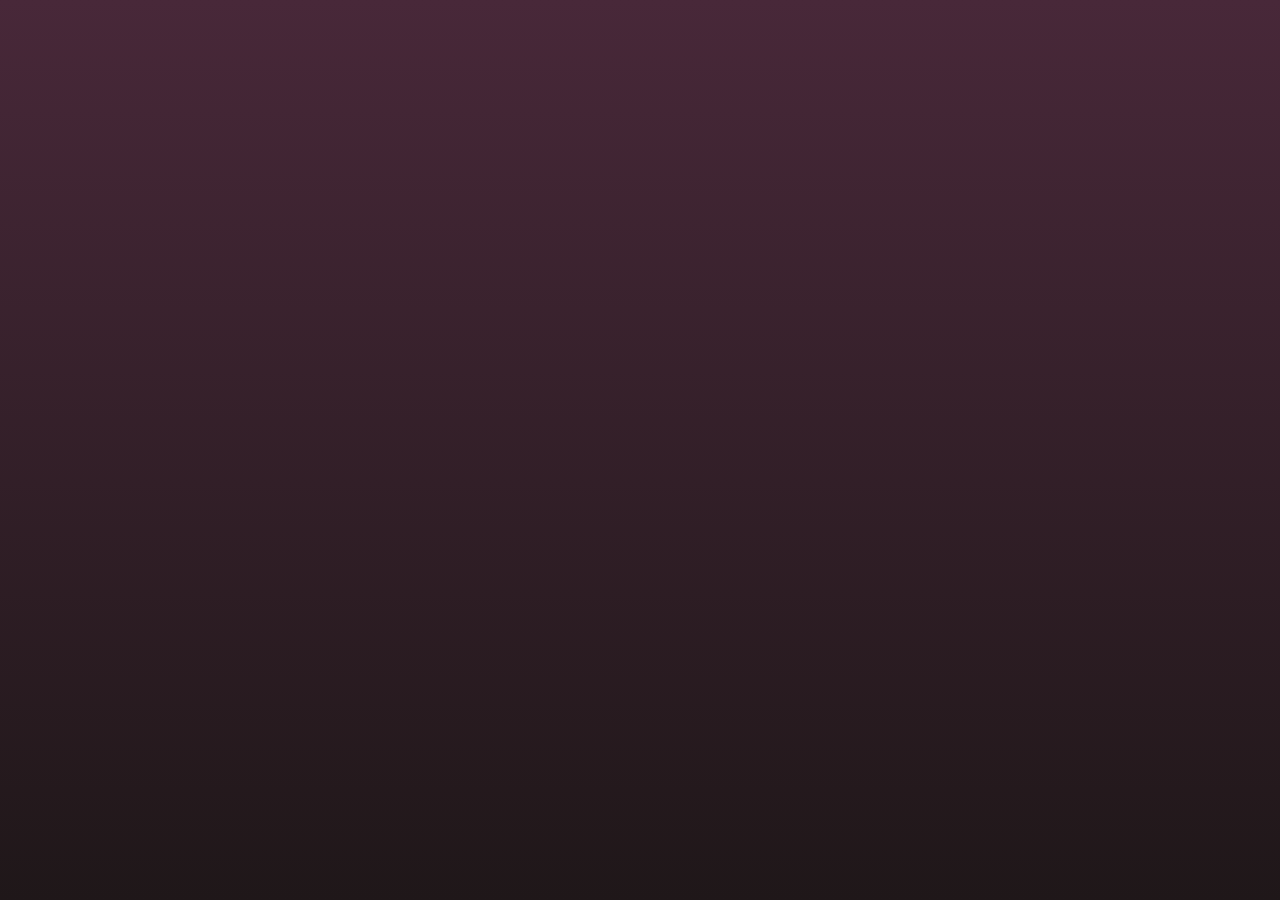
<file: frontend/issue-report/index.html>
<!DOCTYPE html>
<html lang="de">
  <head>
    <meta charset="UTF-8">
    <title>Problemmeldung</title>
    <link rel="icon" href="../resources/images/favicon.png">

    <link rel="stylesheet" href="../resources/stylesheets/general.css">

    <script src="script.js" defer></script>
  </head>
  <body>
    <div id="formsDiv" style="display: none">
      <div formsappId="67715c6fb57e90352b32bb26"></div>
      <script src="https://forms.app/static/embed.js" type="text/javascript" async defer onload="new formsapp('67715c6fb57e90352b32bb26', 'fullscreen', {'opacity':0}, 'https://2wjionaw.forms.app');"></script>
    </div>
  </body>
</html>
</file>
<file: frontend/resources/stylesheets/general.css>
/* !WARNING! General.css must always be loaded before all other .css files in ../stylesheets by the HTML file because it sets some variables for them */

:root {
    --max-font-size: 26px; /* Set only the maximum value of clamp() */
    --font-color: #fbd8e6;
}

body {
    background-size: auto;
    background: linear-gradient(to bottom, #482839, #1f1719) fixed;

    /* Font */
    font-family: "Rubik", serif;
    font-optical-sizing: auto;
    font-weight: normal;
    font-style: normal;

    color: var(--font-color);
    font-size: clamp(15px, 3vw, var(--max-font-size));
}

#headerText {
    font-size: calc(2em + 3vw);
    margin-top: 0;
    text-align: center;
    color: #068e08;
    font-weight: 450;
    line-break: anywhere;
}

/* Error Message */
#errorMessage {
    display: none;
    text-align: center;
    color: #d32d24;
}

/* Font */
/* arabic */
@font-face {
    font-family: 'Rubik';
    font-style: italic;
    font-weight: 300 900;
    font-display: swap;
    src: url(https://fonts.gstatic.com/s/rubik/v28/iJWEBXyIfDnIV7nEnXu61F3f.woff2) format('woff2');
    unicode-range: U+0600-06FF, U+0750-077F, U+0870-088E, U+0890-0891, U+0897-08E1, U+08E3-08FF, U+200C-200E, U+2010-2011, U+204F, U+2E41, U+FB50-FDFF, U+FE70-FE74, U+FE76-FEFC, U+102E0-102FB, U+10E60-10E7E, U+10EC2-10EC4, U+10EFC-10EFF, U+1EE00-1EE03, U+1EE05-1EE1F, U+1EE21-1EE22, U+1EE24, U+1EE27, U+1EE29-1EE32, U+1EE34-1EE37, U+1EE39, U+1EE3B, U+1EE42, U+1EE47, U+1EE49, U+1EE4B, U+1EE4D-1EE4F, U+1EE51-1EE52, U+1EE54, U+1EE57, U+1EE59, U+1EE5B, U+1EE5D, U+1EE5F, U+1EE61-1EE62, U+1EE64, U+1EE67-1EE6A, U+1EE6C-1EE72, U+1EE74-1EE77, U+1EE79-1EE7C, U+1EE7E, U+1EE80-1EE89, U+1EE8B-1EE9B, U+1EEA1-1EEA3, U+1EEA5-1EEA9, U+1EEAB-1EEBB, U+1EEF0-1EEF1;
}
/* cyrillic-ext */
@font-face {
    font-family: 'Rubik';
    font-style: italic;
    font-weight: 300 900;
    font-display: swap;
    src: url(https://fonts.gstatic.com/s/rubik/v28/iJWEBXyIfDnIV7nEnXO61F3f.woff2) format('woff2');
    unicode-range: U+0460-052F, U+1C80-1C8A, U+20B4, U+2DE0-2DFF, U+A640-A69F, U+FE2E-FE2F;
}
/* cyrillic */
@font-face {
    font-family: 'Rubik';
    font-style: italic;
    font-weight: 300 900;
    font-display: swap;
    src: url(https://fonts.gstatic.com/s/rubik/v28/iJWEBXyIfDnIV7nEnXq61F3f.woff2) format('woff2');
    unicode-range: U+0301, U+0400-045F, U+0490-0491, U+04B0-04B1, U+2116;
}
/* hebrew */
@font-face {
    font-family: 'Rubik';
    font-style: italic;
    font-weight: 300 900;
    font-display: swap;
    src: url(https://fonts.gstatic.com/s/rubik/v28/iJWEBXyIfDnIV7nEnXy61F3f.woff2) format('woff2');
    unicode-range: U+0307-0308, U+0590-05FF, U+200C-2010, U+20AA, U+25CC, U+FB1D-FB4F;
}
/* latin-ext */
@font-face {
    font-family: 'Rubik';
    font-style: italic;
    font-weight: 300 900;
    font-display: swap;
    src: url(https://fonts.gstatic.com/s/rubik/v28/iJWEBXyIfDnIV7nEnXC61F3f.woff2) format('woff2');
    unicode-range: U+0100-02BA, U+02BD-02C5, U+02C7-02CC, U+02CE-02D7, U+02DD-02FF, U+0304, U+0308, U+0329, U+1D00-1DBF, U+1E00-1E9F, U+1EF2-1EFF, U+2020, U+20A0-20AB, U+20AD-20C0, U+2113, U+2C60-2C7F, U+A720-A7FF;
}
/* latin */
@font-face {
    font-family: 'Rubik';
    font-style: italic;
    font-weight: 300 900;
    font-display: swap;
    src: url(https://fonts.gstatic.com/s/rubik/v28/iJWEBXyIfDnIV7nEnX661A.woff2) format('woff2');
    unicode-range: U+0000-00FF, U+0131, U+0152-0153, U+02BB-02BC, U+02C6, U+02DA, U+02DC, U+0304, U+0308, U+0329, U+2000-206F, U+20AC, U+2122, U+2191, U+2193, U+2212, U+2215, U+FEFF, U+FFFD;
}
/* arabic */
@font-face {
    font-family: 'Rubik';
    font-style: normal;
    font-weight: 300 900;
    font-display: swap;
    src: url(https://fonts.gstatic.com/s/rubik/v28/iJWKBXyIfDnIV7nErXyi0A.woff2) format('woff2');
    unicode-range: U+0600-06FF, U+0750-077F, U+0870-088E, U+0890-0891, U+0897-08E1, U+08E3-08FF, U+200C-200E, U+2010-2011, U+204F, U+2E41, U+FB50-FDFF, U+FE70-FE74, U+FE76-FEFC, U+102E0-102FB, U+10E60-10E7E, U+10EC2-10EC4, U+10EFC-10EFF, U+1EE00-1EE03, U+1EE05-1EE1F, U+1EE21-1EE22, U+1EE24, U+1EE27, U+1EE29-1EE32, U+1EE34-1EE37, U+1EE39, U+1EE3B, U+1EE42, U+1EE47, U+1EE49, U+1EE4B, U+1EE4D-1EE4F, U+1EE51-1EE52, U+1EE54, U+1EE57, U+1EE59, U+1EE5B, U+1EE5D, U+1EE5F, U+1EE61-1EE62, U+1EE64, U+1EE67-1EE6A, U+1EE6C-1EE72, U+1EE74-1EE77, U+1EE79-1EE7C, U+1EE7E, U+1EE80-1EE89, U+1EE8B-1EE9B, U+1EEA1-1EEA3, U+1EEA5-1EEA9, U+1EEAB-1EEBB, U+1EEF0-1EEF1;
}
/* cyrillic-ext */
@font-face {
    font-family: 'Rubik';
    font-style: normal;
    font-weight: 300 900;
    font-display: swap;
    src: url(https://fonts.gstatic.com/s/rubik/v28/iJWKBXyIfDnIV7nMrXyi0A.woff2) format('woff2');
    unicode-range: U+0460-052F, U+1C80-1C8A, U+20B4, U+2DE0-2DFF, U+A640-A69F, U+FE2E-FE2F;
}
/* cyrillic */
@font-face {
    font-family: 'Rubik';
    font-style: normal;
    font-weight: 300 900;
    font-display: swap;
    src: url(https://fonts.gstatic.com/s/rubik/v28/iJWKBXyIfDnIV7nFrXyi0A.woff2) format('woff2');
    unicode-range: U+0301, U+0400-045F, U+0490-0491, U+04B0-04B1, U+2116;
}
/* hebrew */
@font-face {
    font-family: 'Rubik';
    font-style: normal;
    font-weight: 300 900;
    font-display: swap;
    src: url(https://fonts.gstatic.com/s/rubik/v28/iJWKBXyIfDnIV7nDrXyi0A.woff2) format('woff2');
    unicode-range: U+0307-0308, U+0590-05FF, U+200C-2010, U+20AA, U+25CC, U+FB1D-FB4F;
}
/* latin-ext */
@font-face {
    font-family: 'Rubik';
    font-style: normal;
    font-weight: 300 900;
    font-display: swap;
    src: url(https://fonts.gstatic.com/s/rubik/v28/iJWKBXyIfDnIV7nPrXyi0A.woff2) format('woff2');
    unicode-range: U+0100-02BA, U+02BD-02C5, U+02C7-02CC, U+02CE-02D7, U+02DD-02FF, U+0304, U+0308, U+0329, U+1D00-1DBF, U+1E00-1E9F, U+1EF2-1EFF, U+2020, U+20A0-20AB, U+20AD-20C0, U+2113, U+2C60-2C7F, U+A720-A7FF;
}
/* latin */
@font-face {
    font-family: 'Rubik';
    font-style: normal;
    font-weight: 300 900;
    font-display: swap;
    src: url(https://fonts.gstatic.com/s/rubik/v28/iJWKBXyIfDnIV7nBrXw.woff2) format('woff2');
    unicode-range: U+0000-00FF, U+0131, U+0152-0153, U+02BB-02BC, U+02C6, U+02DA, U+02DC, U+0304, U+0308, U+0329, U+2000-206F, U+20AC, U+2122, U+2191, U+2193, U+2212, U+2215, U+FEFF, U+FFFD;
}
</file>
